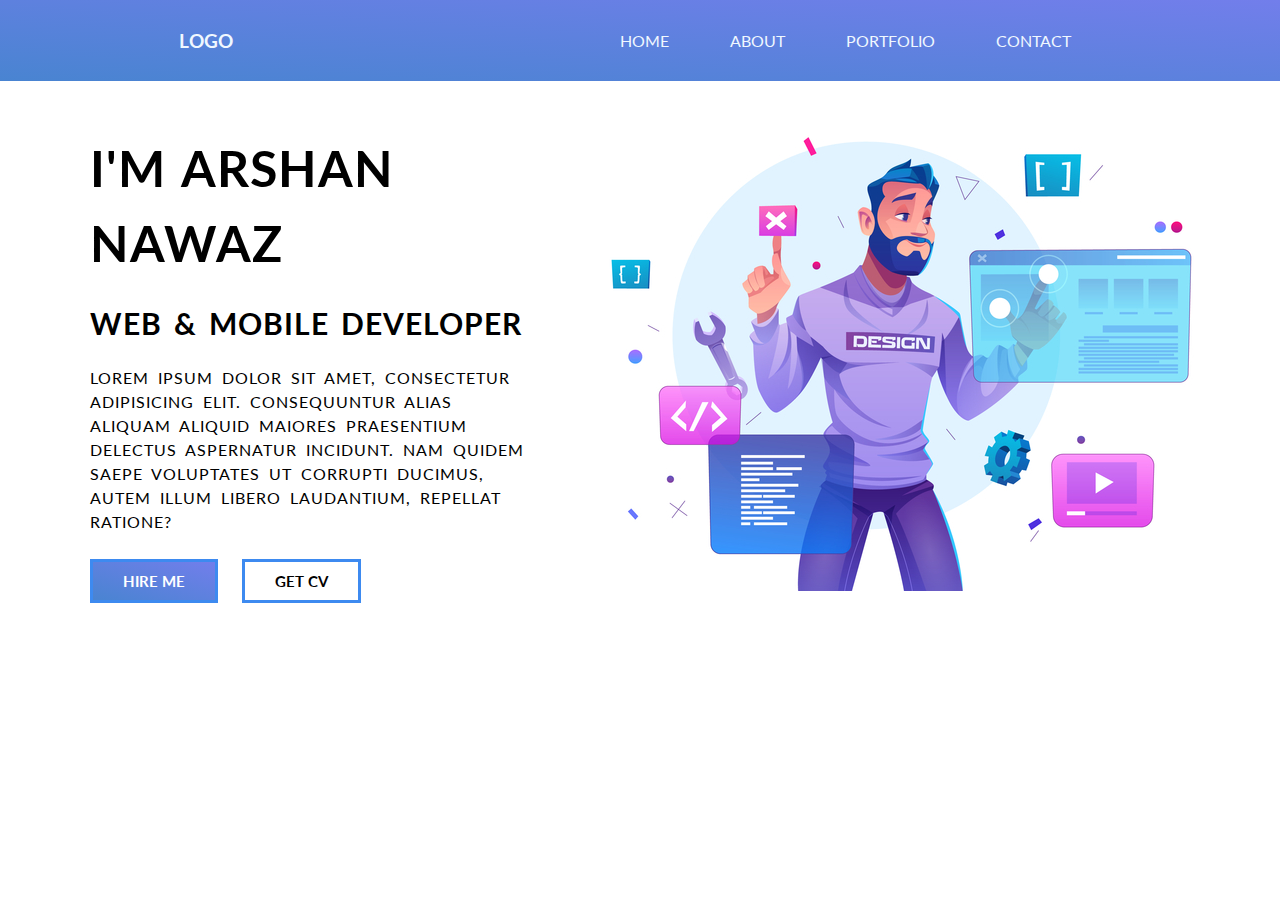
<file: Landing Page/index.html>
<!DOCTYPE html>
<html lang="en">
<head>
    <meta charset="UTF-8">
    <meta http-equiv="X-UA-Compatible" content="IE=edge">
    <meta name="viewport" content="width=device-width, initial-scale=1.0">
    <link rel="stylesheet" href="style.css">
    <title>Landing Page</title>
</head>
<body>
    <main>
        <nav class="navbar">
            <div class="logo">Logo</div>
            <ul class="navlink">
                <li>
               <a href="">Home</a>
                </li>
                <li>
               <a href="">About</a>
                </li>
                <li>
               <a href="">Portfolio</a>
                </li>
                <li>
               <a href="">Contact</a>
                </li>
            </ul>
        </nav>
        <section class="main-page">
            <div class="left-main-page">
                <div class="intro">
                <h1>I'm Arshan Nawaz</h1>
                <h3>Web & Mobile Developer</h2>
                    <p>Lorem ipsum dolor sit amet, consectetur adipisicing elit. Consequuntur alias aliquam aliquid maiores praesentium delectus aspernatur incidunt. Nam quidem saepe voluptates ut corrupti ducimus, autem illum libero laudantium, repellat ratione?<p>
                    </div>
                <div class="btn-link">
                    <a href="">Hire me</a>
                    <a href="">Get Cv</a>
                </div>
                </div> 
            </div>
            <div class="right-main-page">
                <img src="./img/right-header.png" alt="">
            </div>
        </section>
    </main>
   
</body>
</html>
</file>
<file: Landing Page/style.css>
@import url('https://fonts.googleapis.com/css2?family=Lato&display=swap');
*{
    padding: 0%;
    margin: 0%;
    box-sizing: border-box;

}
main{
    height: 100vh;
    font-family: 'Lato', sans-serif;
}

.navbar{
    background: linear-gradient(to right top,#4984d1,#727eeb);
    height:9vh;
    display: flex;
    align-items: center;
    justify-content: space-around;
    text-transform: uppercase;
   
}
.logo{
    color:aliceblue;
    font-size: larger;
    font-weight: bold;
}
.navbar ul{
    /* set width for justify content */
    width:40%;
    display: flex;
    justify-content:space-around;
   }
   .navlink li {
    list-style-type: none; 
   
}
.navlink li a{
    text-decoration:none;
    color:aliceblue;
    padding: 10px;
    position:relative;
}
.navlink li a::before{
    content: " ";
    width:0%;
    position: absolute;
    top: 85%;
    left:10%;
    border-bottom: 3px solid rgba( 255, 255, 255, 0.40 );
    transition: all 0.3s linear;
}
 
.navlink li a:hover::before{
    background: rgba( 255, 255, 255, 0.40 );
    width:80%
    
}
 
.main-page{
    display: flex;
    align-items: center;
    justify-content: space-around;
}

.left-main-page{
    margin-left:90px;
    margin-top:50px;
}
.left-main-page h1,h3,p{
    text-transform: uppercase;
    letter-spacing: 1px;
    word-spacing:4px;
    line-height: 1.5;
   margin-bottom: 20px;
}
.left-main-page h1{
    font-weight: 600px;
    font-size:50px; 
}
.left-main-page h3{
    font-weight: 600px;
    font-size:30px; 
}
.left-main-page p{
    margin-bottom: 25px;
}
.btn-link a:first-child ,.btn-link a:nth-child(2){
    text-decoration:none;
    font-weight:bold;
    font-size:15px;
    color: #fff;
    text-transform: uppercase;
    display: inline-block;
    background: linear-gradient(to right top,#4984d1,#727eeb);
    border: 3px solid rgb(61, 138, 240);
    padding: 10px 30px;
    margin-right: 20px;   
}

.btn-link a:first-child:hover{
    background: none;
    color: #000;
}
.btn-link a:nth-child(2){
    background: none;
    color: #000;
}
</file>
